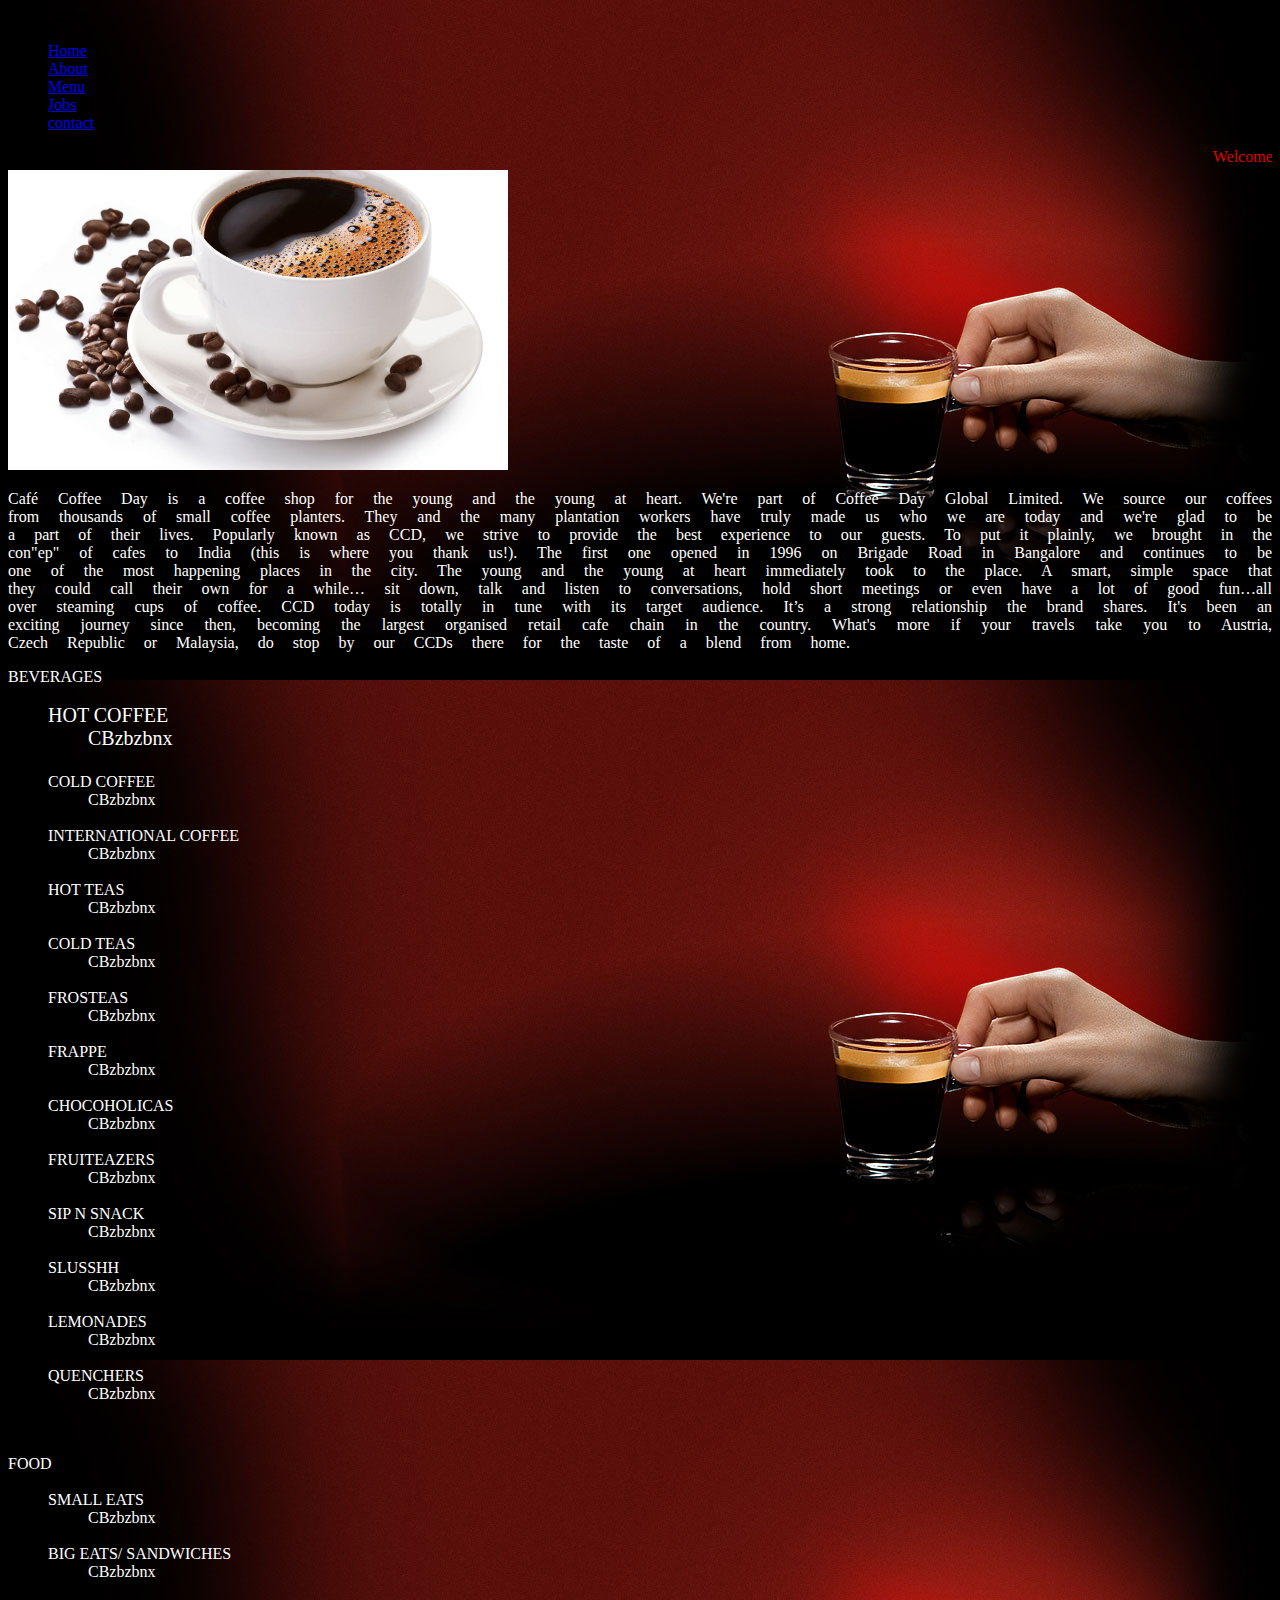
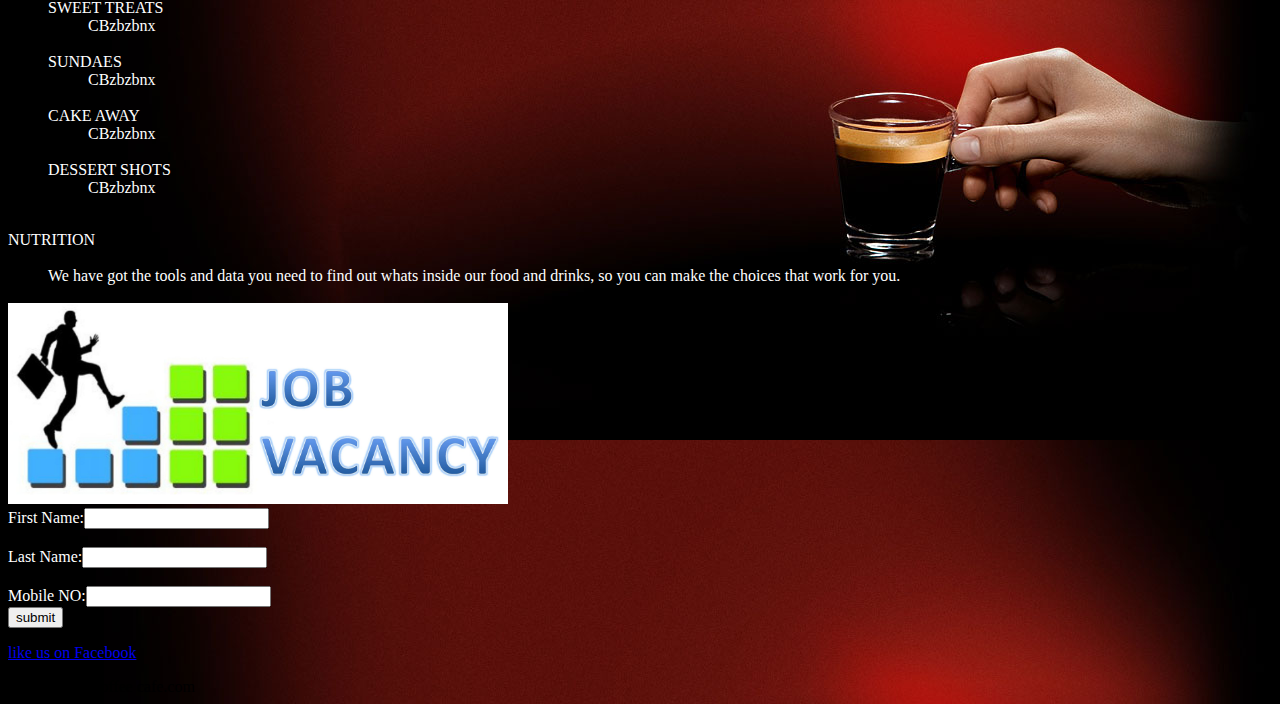
<file: jqcoffee/index.html>
<!DOCTYPE HTML>
<html>
<head>

  <title>Cafeteria</title>
  <article> Coffee shop </article>
  <link rel="stylesheet" type="css/text" href="project1.css">
</head>

<body background="images/become-connoisseur-background.jpg">

      <nav >
        <ul>
          <li>
            <a  href="#home">Home</a>
          </li>
          <li>
            <a href="#about">About</a>
          </li>
          <li>
            <a href="#menu">Menu</a>
          </li>
          <li>
            <a href="#jobs">Jobs</a>
          </li>
          <li>
            <a href="#contact">contact</a>
          </li>
        </ul>
        </nav>



    <div id="hidden">

    <div class="main" id='home'>
      <marquee style="color:red" > Welcome to Coffee shop</marquee>
    </div>
    <div class='main' id='about'>
      <img src='images/Coffee-Cup-Bowl-With-Grains-Images.jpg' style="width:500px" height="300px;">
      <p class="p1" style="word-spacing:15px;color:white;text-align:justify" >Café Coffee Day is a coffee shop for the young and the young at heart. We're part of Coffee Day Global Limited. We source our coffees from thousands of small coffee planters. They and the many plantation workers have truly made us who we are today and we're glad to be a part of their lives. Popularly known as CCD, we strive to provide the best experience to our guests. To put it plainly, we brought in the con"ep" of cafes to India (this is where you thank us!). The first one opened in 1996 on Brigade Road in Bangalore and continues to be one of the most happening places in the city. The young and the young at heart immediately took to the place. A smart, simple space that they could call their own for a while… sit down, talk and listen to conversations, hold short meetings or even have a lot of good fun…all over steaming cups of coffee. CCD today is totally in tune with its target audience. It’s a strong relationship the brand shares. It's been an exciting journey since then, becoming the largest organised retail cafe chain in the country. What's more if your travels take you to Austria, Czech Republic or Malaysia, do stop by our CCDs there for the taste of a blend from home.</p>

    </div>





    <div class="main" id='menu'>
     <div>
      <dl>
        <div>
          <dt class='list' href=".m1"style="color:white">BEVERAGES</dt><br>

          <dd class='m1' href="#ddd1"style="color:white;font-size:20px">HOT COFFEE
            <dl>
             <dd class="dd" id="ddd1" style="color:white">CBzbzbnx</dd></br>
           </dl>


           <dd class='m1' href="#ddd2" style="color:white">COLD COFFEE
            <dl>
             <dd class="dd" id="ddd2" style="color:white">CBzbzbnx</dd></br>
           </dl>

           <dd class='m1' href="#ddd3" style="color:white">INTERNATIONAL COFFEE
            <dl>
             <dd class="dd" id="ddd3" style="color:white">CBzbzbnx</dd></br>
           </dl>

           <dd class='m1' href="#ddd4" style="color:white">HOT TEAS
            <dl>
             <dd class="dd" id="ddd4" style="color:white">CBzbzbnx</dd></br>
           </dl>

           <dd class='m1' href="#ddd5" style="color:white">COLD TEAS
            <dl>
             <dd class="dd" id="ddd5" style="color:white">CBzbzbnx</dd></br>
           </dl>

           <dd class='m1' href="#ddd6" style="color:white">FROSTEAS
            <dl>
             <dd class="dd" id="ddd6" style="color:white">CBzbzbnx</dd></br>
           </dl>

           <dd class='m1' href="#ddd7" style="color:white">FRAPPE
            <dl>
             <dd class="dd" id="ddd7" style="color:white">CBzbzbnx</dd></br>
           </dl>

           <dd class='m1' href="#ddd8" style="color:white">CHOCOHOLICAS
            <dl>
             <dd class="dd" id="ddd8" style="color:white">CBzbzbnx</dd></br>
           </dl>

           <dd class='m1'  href="#ddd9"style="color:white">FRUITEAZERS
            <dl>
             <dd class="dd" id="ddd9" style="color:white">CBzbzbnx</dd></br>
           </dl>

           <dd class='m1'  href="#ddd10"style="color:white">SIP N SNACK
            <dl>
             <dd class="dd" id="ddd10" style="color:white">CBzbzbnx</dd></br>
           </dl>

           <dd class='m1' href="#ddd11" style="color:white">SLUSSHH
            <dl>
             <dd class="dd" id="ddd11" style="color:white">CBzbzbnx</dd></br>
           </dl>

           <dd class='m1'  href="#ddd12"style="color:white">LEMONADES
            <dl>
             <dd class="dd" id="ddd12" style="color:white">CBzbzbnx</dd></br>
           </dl>

           <dd class='m1' href="#ddd13" style="color:white">QUENCHERS
            <dl>
             <dd class="dd" id="ddd13" style="color:white">CBzbzbnx</dd></br>
           </dl></br>
           </dl>
         </div>

        <div >
        <div class="div2">
          <dl >
          <dt  class="list" href=".m2"style="color:white">FOOD</dt><br>
          <dd  class="m2" href="#dd1" style="color:white">SMALL EATS
            <dl>
             <dd class="dd" id="dd1" style="color:white">CBzbzbnx</dd></br>
           </dl>

          <dd  class="m2" href="#dd2" style="color:white">BIG EATS/ SANDWICHES
          <dl>
             <dd class="dd" id="dd2" style="color:white">CBzbzbnx</dd></br>
           </dl>
          <dd  class="m2" href="#dd3" style="color:white">SWEET TREATS
           <dl>
             <dd class="dd" id="dd3" style="color:white">CBzbzbnx</dd></br>
           </dl>
          <dd  class="m2" href="#dd4" style="color:white">SUNDAES
          <dl>
             <dd  class="dd" id="dd4" style="color:white">CBzbzbnx</dd></br>
           </dl>
          <dd  class="m2" href="#dd5" style="color:white">CAKE AWAY
          <dl>
             <dd class="dd" id="dd5" style="color:white">CBzbzbnx</dd></br>
           </dl>
          <dd  class="m2" href="#dd6" style="color:white">DESSERT SHOTS
          <dl>
             <dd  class="dd"id="dd6" style="color:white">CBzbzbnx</dd></br>
           </dl>
        </dl>
        </div>










        <div>
          <dt class='list' id="n" href="#m3" style="color:white">NUTRITION</dt><br>
          <dd  id="m3"style="color:white ;text-alignment:centre">We have got the tools and data you need to find out whats inside our food and drinks, so you can make the choices that work for you.</dd><br>
        </div>
      </dl>
    </div>
  </div>








    <div class="main" id='jobs'>
      <div>
        <img src='images/vacancy.jpg' style="width:500px" "height=300px";>
      </div>
      <div>
        <form>
        <label for style="color:white" ="fname">First Name:</label><input type="text" id="fname" /></br>
      </br>

      <label for style="color:white" ="lname">Last Name:</label><input type="text" id="lname"/></br></br>

      <label for style="color:white" ="mnum">Mobile NO:</label><input type="text" id="mnum"/></br>
      <form>
        <input type="submit" value="submit" action="techaltum.asp" />
      </form>
      </div>

    </div>






    <div class ="main" id='contact'>
      <p id="df"> <a href="http://www.facebook.com/html/">like us on Facebook</a></p>

    </div>


    </div>
    <script src="https://code.jquery.com/jquery-2.1.4.min.js">

  </script>

    <script type="text/javascript">
       $("nav li a").click(function(){
        var obj=$(this);
        var _target=$(obj).attr('href');

        $(".main").hide();
        $(_target).show();

      });
 $(".list").click(function(){
        var obj1=$(this);
        var _menu=$(obj1).attr('href');

        $(_menu).toggle();


    });
 $(".m2").click(function(){
        var obj2=$(this);
        var _menu1=$(obj2).attr('href');
       $(".dd").hide();

        $(_menu1).fadeIn("slow");


    });
 $(".m1").click(function(){
        var obj2=$(this);
        var _menu1=$(obj2).attr('href');
       $(".dd").hide();
        $(_menu1).fadeIn("slow");


    });




    </script>
</body>
<footer class='foot' style='visibility:visible'>Copyright © coffee cafe.com</footer>



</html>
</file>
<file: jqcoffee/project1.css>
a{
  color: white;font-size: 25px;word-spacing: 6px
}




article{
  color: white;text-align:center;font-size: 50px
}





#p{
  font-size: 50px;color: red;text-indent:blink;
  font-weight: bold;
}




ul li {
  display:inline-block;
  padding:1em 2em 1em 2em ;
}
.foot
{
  text-align:center;
 color: white;
 font-weight: bolder;


}

div img
{
     float: left;
   margin-right: 2px;
    padding-right: 15px;
}

.p1
{
  word-spacing: 10px;
  margin-right: 10px;

}

/*dd{
    display: none;
}*/



.main{
  display: none;
}
#menu{
  display: none;
}
.m1{
  display: none;
}
.m2{
  display: none;
}
#m3
{
  display: none;
}
.div1{
  display: none;
}
</file>
